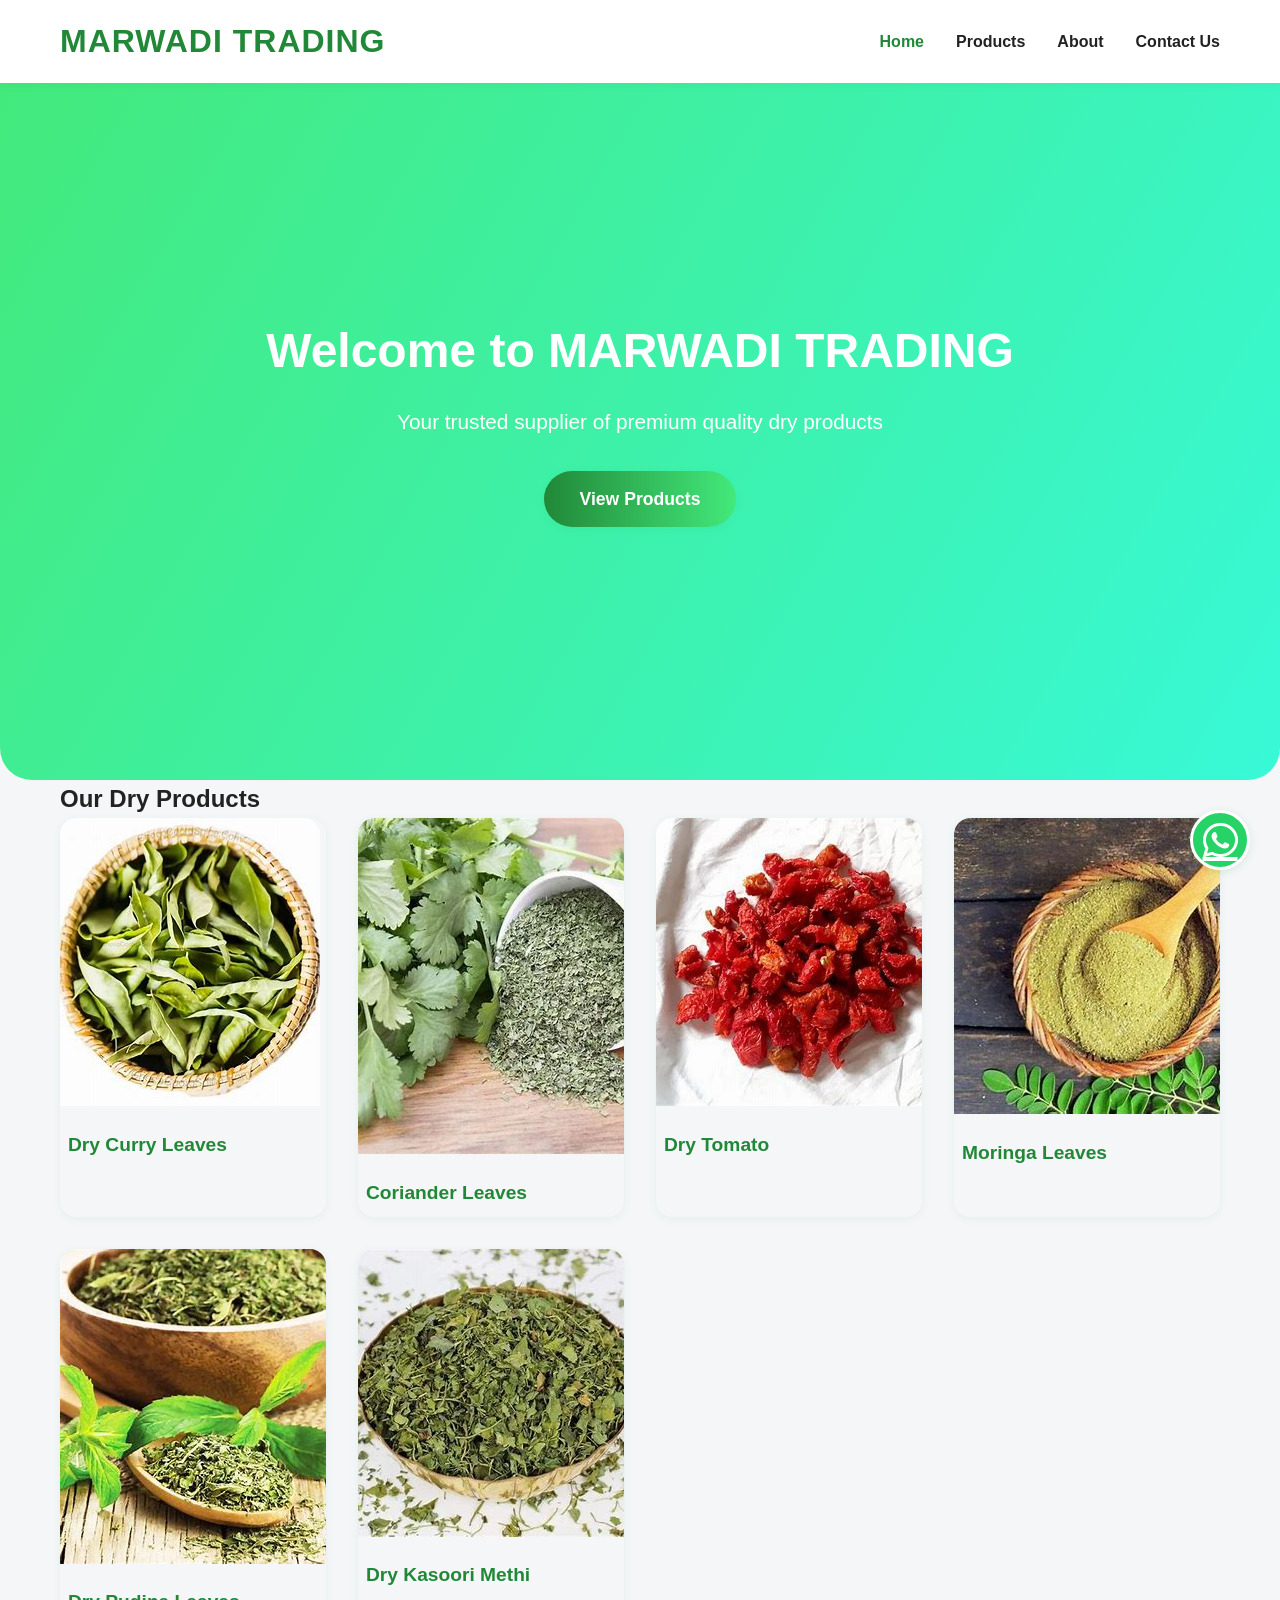
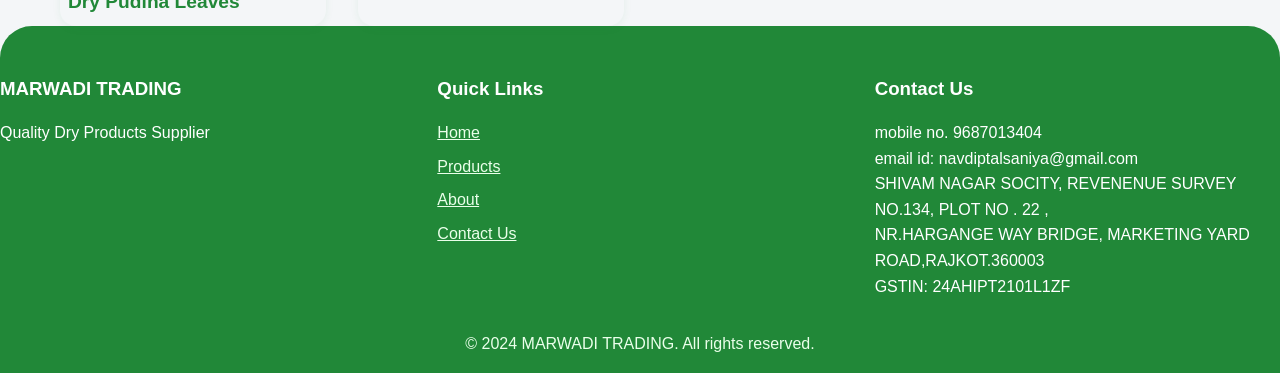
<file: index.html>
<!DOCTYPE html>
<html lang="en">
<head>
    <meta charset="UTF-8">
    <meta name="viewport" content="width=device-width, initial-scale=1.0">
    <title>MARWADI TRADING | Premium Dry Products Supplier</title>
    <link rel="stylesheet" href="css/style.css">
    <link rel="stylesheet" href="https://cdnjs.cloudflare.com/ajax/libs/font-awesome/6.0.0/css/all.min.css">
</head>
<body>
    <header>
        <nav class="navbar">
            <div class="container">
                <div class="logo">
                    <h1>MARWADI TRADING</h1>
                </div>
                <ul class="nav-links">
                    <li><a href="index.html" class="active">Home</a></li>
                    <li><a href="products.html">Products</a></li>
                    <li><a href="about.html">About</a></li>
                    <li><a href="contact.html">Contact Us</a></li>
                </ul>
            </div>
        </nav>
    </header>

    <section id="home" class="hero">
        <div class="hero-content">
            <h1>Welcome to MARWADI TRADING</h1>
            <p>Your trusted supplier of premium quality dry products</p>
            <a href="products.html" class="cta-button">View Products</a>
        </div>
    </section>

    <section id="featured-products" class="products-section">
        <div class="container">
            <h2>Our Dry Products</h2>
            <div class="product-grid">
                <div class="product-card">
                    <img src="image/dry curry leaves.jpeg" alt="Dry Curry Leaves">
                    <h3>Dry Curry Leaves</h3>
                </div>
                <div class="product-card">
                    <img src="image/dry coriandr leaves.jpeg" alt="Coriander Leaves">
                    <h3>Coriander Leaves</h3>
                </div>
                <div class="product-card">
                    <img src="image/tomato.jpeg" alt="Dry Tomato">
                    <h3>Dry Tomato</h3>
                </div>
                <div class="product-card">
                    <img src="image/moringa.jpeg" alt="Moringa Leaves">
                    <h3>Moringa Leaves</h3>
                </div>
                <div class="product-card">
                    <img src="image/dry pudino.jpeg" alt="Dry Pudina Leaves">
                    <h3>Dry Pudina Leaves</h3>
                </div>
                <div class="product-card">
                    <img src="image/dry kasori methi.jpeg" alt="Dry Kasoori Methi">
                    <h3>Dry Kasoori Methi</h3>
                </div>
            </div>
        </div>
    </section>

 

    <footer>
        <div class="footer-content">
            <div class="footer-section">
                <h3>MARWADI TRADING</h3>
                <p>Quality Dry Products Supplier</p>
            </div>
            <div class="footer-section">
                <h3>Quick Links</h3>
                <ul>
                    <li><a href="index.html">Home</a></li>
                    <li><a href="products.html">Products</a></li>
                    <li><a href="about.html">About</a></li>
                    <li><a href="contact.html">Contact Us</a></li>
                </ul>
            </div>
            <div class="footer-section">
                <h3>Contact Us</h3>
                <p>mobile no. 9687013404</p>
                <p>email id: navdiptalsaniya@gmail.com</p>
                <p>SHIVAM NAGAR SOCITY, REVENENUE SURVEY NO.134, PLOT NO . 22 ,<br>NR.HARGANGE WAY BRIDGE, MARKETING YARD ROAD,RAJKOT.360003</p>
                <p>GSTIN: 24AHIPT2101L1ZF</p>
            </div>
        </div>
        <div class="footer-bottom">
            <p>&copy; 2024 MARWADI TRADING. All rights reserved.</p>
        </div>
    </footer>

    <a href="https://wa.me/919687013404" class="whatsapp-float" target="_blank" title="Chat with us on WhatsApp">
        <i class="fab fa-whatsapp"></i>
    </a>

    <script src="js/main.js"></script>
</body>
</html>
</file>
<file: css/style.css>
/* Reset and Base Styles */
* {
    margin: 0;
    padding: 0;
    box-sizing: border-box;
}

body {
    font-family: 'Arial', sans-serif;
    line-height: 1.6;
    color: #222;
    background: #f4f6f8;
}

.container {
    max-width: 1200px;
    margin: 0 auto;
    padding: 0 20px;
}

/* Navigation */
.navbar {
    background-color: #fff;
    box-shadow: 0 2px 8px rgba(33,136,56,0.07);
    position: fixed;
    width: 100%;
    top: 0;
    z-index: 1000;
}

.navbar .container {
    display: flex;
    justify-content: space-between;
    align-items: center;
    padding: 1rem 20px;
}

.logo h1 {
    color: #218838;
    font-size: 2rem;
    letter-spacing: 1px;
}

.nav-links {
    display: flex;
    list-style: none;
}

.nav-links li {
    margin-left: 2rem;
}

.nav-links a {
    text-decoration: none;
    color: #222;
    font-weight: 600;
    transition: color 0.3s;
}

.nav-links a:hover,
.nav-links a.active {
    color: #218838;
}

/* Hero Section */
.hero {
    background: linear-gradient(120deg, #43e97b 0%, #38f9d7 100%);
    background-size: cover;
    background-position: center;
    height: 80vh;
    display: flex;
    align-items: center;
    text-align: center;
    color: #fff;
    margin-top: 60px;
    border-radius: 0 0 32px 32px;
}

.hero-content {
    max-width: 800px;
    margin: 0 auto;
    padding-top: 4rem;
    padding-bottom: 4rem;
}

.hero h1 {
    font-size: 3rem;
    margin-bottom: 1rem;
    font-weight: bold;
}

.hero p {
    font-size: 1.3rem;
    margin-bottom: 2rem;
}

/* Buttons */
.cta-button, .btn {
    display: inline-block;
    padding: 0.9rem 2.2rem;
    background: linear-gradient(90deg, #218838 0%, #43e97b 100%);
    color: #fff;
    text-decoration: none;
    border-radius: 30px;
    font-size: 1.1rem;
    font-weight: 600;
    border: none;
    box-shadow: 0 2px 8px rgba(33,136,56,0.08);
    transition: background 0.3s, box-shadow 0.3s;
    cursor: pointer;
}
.cta-button:hover, .btn:hover {
    background: linear-gradient(90deg, #43e97b 0%, #218838 100%);
    box-shadow: 0 4px 16px rgba(33,136,56,0.13);
}

/* Features Section */
.features {
    padding: 4rem 0;
    background-color: #f9f9f9;
}

.feature-grid {
    display: grid;
    grid-template-columns: repeat(auto-fit, minmax(250px, 1fr));
    gap: 2rem;
    text-align: center;
}

.feature {
    padding: 2rem;
}

.feature i {
    font-size: 2.5rem;
    color: #4CAF50;
    margin-bottom: 1rem;
}

/* Products Preview */
.products-preview {
    padding: 4rem 0;
}

.products-preview h2 {
    text-align: center;
    margin-bottom: 2rem;
}

.product-grid {
    display: grid;
    grid-template-columns: repeat(auto-fit, minmax(250px, 1fr));
    gap: 2rem;
}

.product-card {
    background: #f4f6f8;
    border-radius: 16px;
    overflow: hidden;
    box-shadow: 0 2px 8px rgba(33,136,56,0.07);
    transition: transform 0.3s, box-shadow 0.3s;
}
.product-card:hover {
    transform: translateY(-8px) scale(1.03);
    box-shadow: 0 6px 24px rgba(33,136,56,0.13);
}
.product-card img {
    border-radius: 16px 16px 0 0;
}
.product-card h3 {
    padding: 1rem 0.5rem 0.5rem 0.5rem;
    font-size: 1.2rem;
    color: #218838;
}

.product-card .price {
    padding: 0 1rem;
    color: #4CAF50;
    font-weight: bold;
}

.product-card .btn {
    display: block;
    margin: 1rem;
    text-align: center;
}

/* Footer */
footer {
    background: #218838;
    color: #fff;
    padding: 3rem 0 1rem;
    border-radius: 32px 32px 0 0;
}

.footer-content {
    display: grid;
    grid-template-columns: repeat(auto-fit, minmax(250px, 1fr));
    gap: 2rem;
    margin-bottom: 2rem;
}

.footer-section h3 {
    margin-bottom: 1rem;
    color: #fff;
}

.footer-section ul {
    list-style: none;
}

.footer-section ul li {
    margin-bottom: 0.5rem;
}

.footer-section a {
    color: #eaffea;
    transition: color 0.2s;
}
.footer-section a:hover {
    color: #43e97b;
}

.footer-bottom {
    text-align: center;
    margin-top: 2rem;
    color: #eaffea;
}

/* Responsive Design */
@media (max-width: 768px) {
    .nav-links {
        display: none;
    }
    
    .hero h1 {
        font-size: 2.1rem;
    }
    
    .hero p {
        font-size: 1rem;
    }
    .container {
        padding: 0 8px;
    }
    .products-section, .about-section, .order-form-section {
        border-radius: 12px;
    }
    footer {
        border-radius: 18px 18px 0 0;
    }
} 

/* WhatsApp Floating Button */
.whatsapp-float {
    position: fixed;
    width: 60px;
    height: 60px;
    bottom: 30px;
    right: 30px;
    background-color: #25D366;
    color: #fff;
    border-radius: 50%;
    text-align: center;
    font-size: 2.5rem;
    box-shadow: 0 2px 8px rgba(33,136,56,0.13);
    border: 3px solid #fff;
    z-index: 2000;
    display: flex;
    align-items: center;
    justify-content: center;
    transition: background 0.3s;
}
.whatsapp-float:hover {
    background-color: #128C7E;
    color: #fff;
    text-decoration: none;
}
</file>
